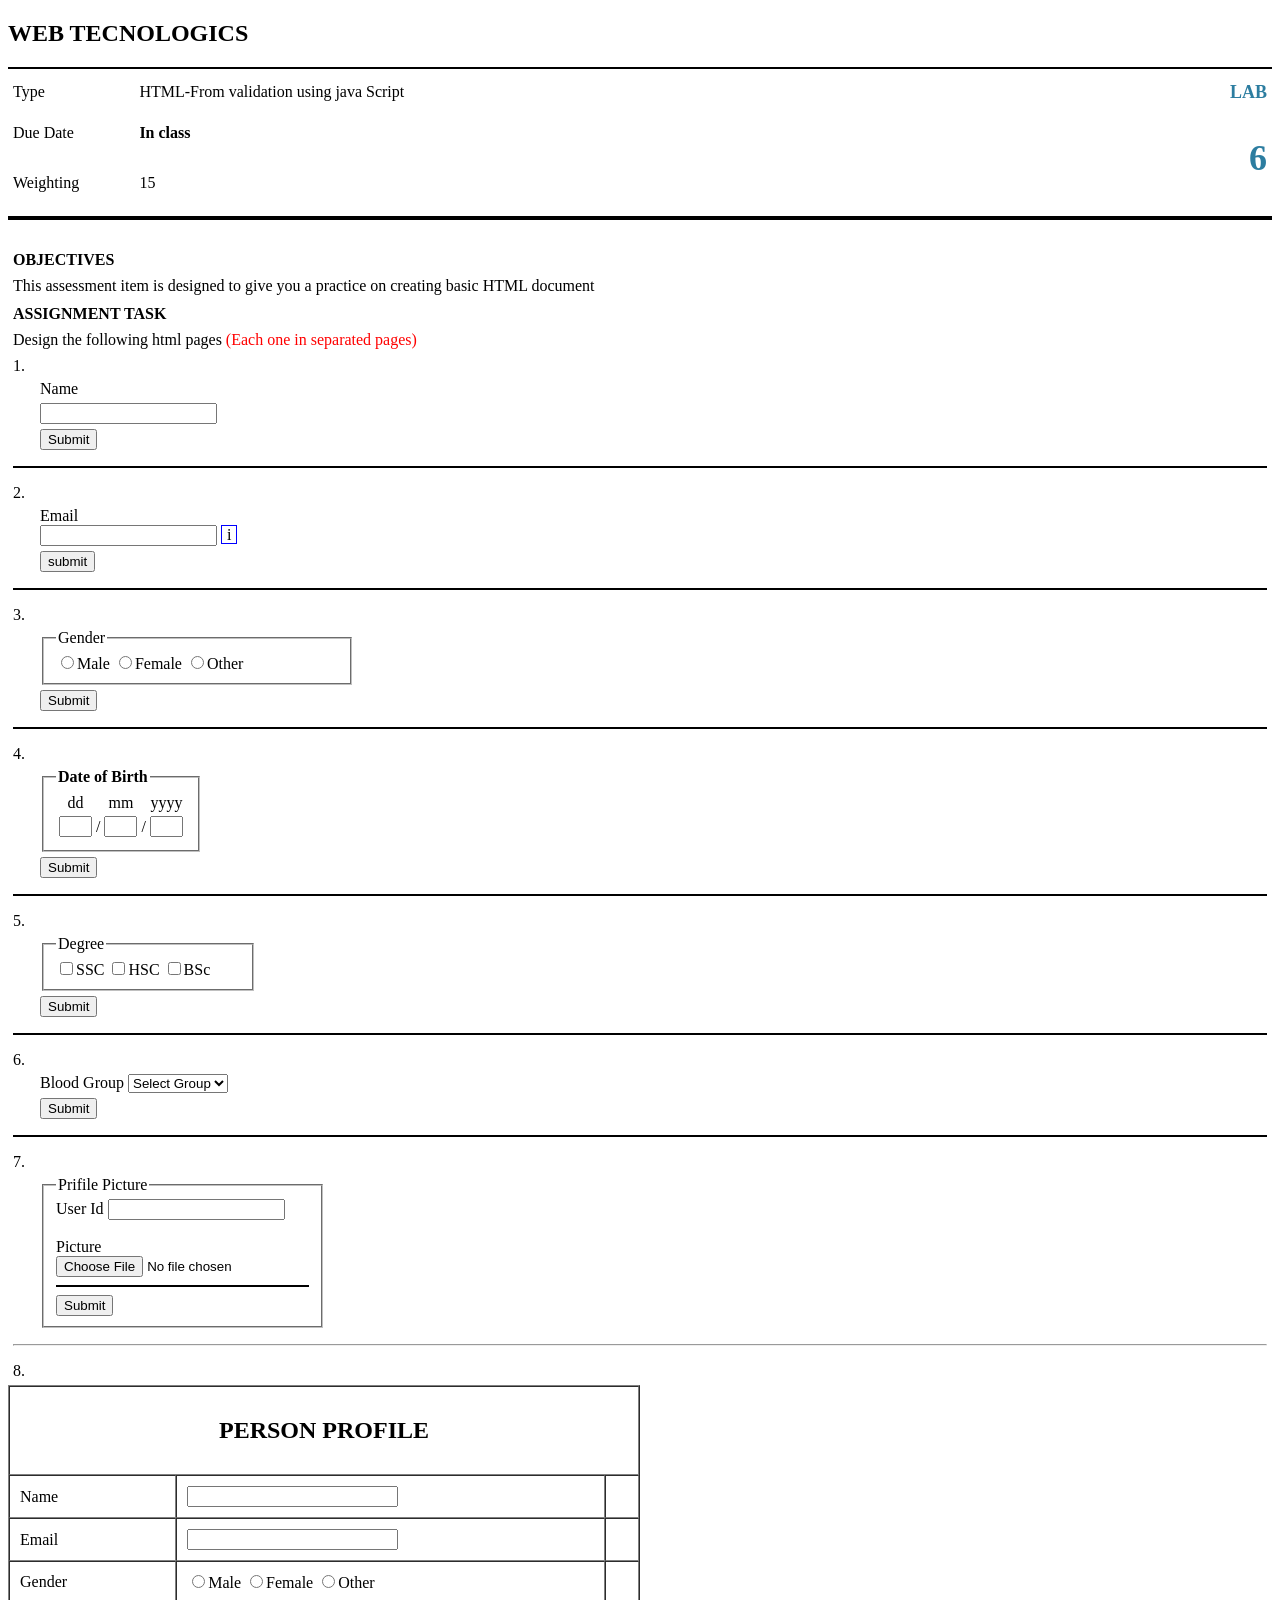
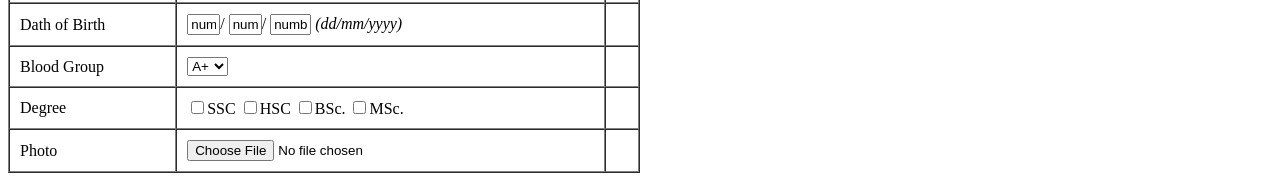
<file: JS/index.html>
<!DOCTYPE html>
<html>

<head>
    <title>This is my first html</title>
</head>

<body>
    <h2>WEB TECNOLOGICS</h2>
    <hr style="border: 1px solid black;">
    <table width="100%" border="0" cellpadding="5" cellspacing="0">
        <tr>
            <td width="10%">Type</td>
            <td>HTML-From validation using java Script</td>
            <td align="right">
                <font size="4" color="2c7da0"><b>LAB</b></font>
            </td>
        </tr>
        <tr>
            <td>Due Date</td>
            <td><b>In class</b></td>
            <td align="right" rowspan="2">
                <font size="4" color="2c7da0"><b>
                        <h1>6</h1>
                    </b></font>
            </td>
        </tr>
        <tr>
            <td>Weighting</td>
            <td>15</td>
        </tr>
    </table>
    <hr style="border: 2px solid black;">
    <br>
    <table width="100%" border="0" cellpadding="3">
        <tr>
            <th align="left">OBJECTIVES</th>
        </tr>
        <tr>
            <td>This assessment item is designed to give you a practice on creating basic HTML document</td>
        </tr>
    </table>
    <table width="100%" border="0" cellpadding="3">
        <tr>
            <th align="left">ASSIGNMENT TASK</th>
        </tr>
        <tr>
            <td>Design the following html pages <font color="red">(Each one in separated pages)</font>
            </td>
        </tr>
        <tr>
            <td>1.</td>
        </tr>
        <tr>
            <td style="padding-left: 30px;padding-top: 0;">Name</td>
        </tr>
        <tr>
            <td style="padding-left: 30px;padding-top: 0;"><input type="text" name="username" value="" placeholder="" id="username"></td>
        </tr>
        <tr>
            <td style="padding-left: 30px;padding-top: 0;"><input type="button" name="Sunmit" value="Submit" id="btn1"></td>
        </tr>
        <tr>
            <td>
                <hr style="border: 01px solid black;">
            </td>
        </tr>

        <tr>
            <td>2.</td>
        </tr>
        <tr>
            <td style="padding-left: 30px;padding-top: 0;">
                <form>
                    <label for="email" id="">Email</label><br>
                    <input type="email" id="usermail" name="email">
                    <span title=" hint: sample@example.com" style="border: 1px solid blue;padding: 0 5px;">i</span>
                    </span>
                </form>
            </td>
        </tr>
        <tr>
            <td style="padding-left: 30px;padding-top: 0;"><input type="button" name="Sunmit" value="submit" id="btnemail"></td>
        </tr>
        <tr>
            <td>
                <hr style="border: 01px solid black;">
            </td>
        </tr>

        <tr>
            <td>3.</td>
        </tr>
        <tr>
            <td style="padding-left: 30px;padding-top: 0;">
                <fieldset style="width:23%;">
                    <legend>Gender</legend>
                    <input type="radio" name="Gender" value="" id="gen1" />Male
                    <input type="radio" name="Gender" value="" id="gen2"/>Female
                    <input type="radio" name="Gender" value="" id="gen3"/>Other
                </fieldset>
            </td>
        </tr>
        <tr>
            <td style="padding-left: 30px;padding-top: 0;"><input type="button" name="Sunmit" value="Submit" id="btngen"></td>
        </tr>
        <tr>
            <td>
                <hr style="border: 01px solid black;">
            </td>
        </tr>

        <tr>
            <td>4.</td>
        </tr>
        <tr>
            <td style="padding-left: 30px;padding-top: 0;">
                <fieldset style="width: 40px;">
                    <legend><b>Date of Birth</b></legend>
                    <table border="0">
                        <tr align="center">
                            <td>dd</td>
                            <td></td>
                            <td>mm</td>
                            <td></td>
                            <td>yyyy</td>
                        </tr>
                        <tr>
                            <td><input type="text" size="2" id="dd"></td>
                            <td>/</td>
                            <td><input type="text" size="2" id="mm"></td>
                            <td>/</td>
                            <td><input type="text" size="2" id="yyyy"></td>
                        </tr>
                    </table>
                </fieldset>
            </td>
        </tr>
        <tr>
            <td style="padding-left: 30px;padding-top: 0;"><input type="button" name="" value="Submit" id="datesubmit"></td>
        </tr>
        <tr>
            <td>
                <hr style="border: 01px solid black;">
            </td>
        </tr>

        <tr>
            <td>5.</td>
        </tr>
        <tr>
            <td style="padding-left: 30px;padding-top: 0;">
                <fieldset style="width:15%;">
                    <legend>Degree</legend>
                    <input type="checkbox" name="degree" value="" />SSC
                    <input type="checkbox" name="degree" value="" />HSC
                    <input type="checkbox" name="degree" value="" />BSc
                </fieldset>
            </td>
        </tr>
        <tr>
            <td style="padding-left: 30px;padding-top: 0;"><input type="button" name="Sunmit" value="Submit" id="btndeg"></td>
        </tr>
        <tr>
            <td>
                <hr style="border: 01px solid black;">
            </td>
        </tr>


        <tr>
            <td>6.</td>
        </tr>
        <tr>
            <td style="padding-left: 30px;padding-top: 0;">Blood Group
                <select name="">
                    <option value="">Select Group</option>
                    <option value="A+" >A+</option>
                    <option value="A-">A-</option>
                    <option value="B+">B+</option>
                    <option value="B-">B-</option>
                    <option value="O+">O+</option>
                    <option value="O-">O-</option>
                </select>
            </td>
        </tr>
        <tr>
            <td style="padding-left: 30px;padding-top: 0;"><input type="button" name="Sunmit" value="Submit" id="btnbldgrp"></td>
        </tr>
        <tr>
            <td>
                <hr style="border: 01px solid black;">
            </td>
        </tr>
        <tr>
            <td>7.</td>
        </tr>
        <tr>
            <td style="padding-left: 30px;padding-top: 0;">
                <fieldset style="width: 20%;">
                    <legend>Prifile Picture</legend>
                    <label for="UserId">User Id</label>
                    <input type="text" id="userid"> <br><br>
                    <label for="picture">Picture</label>
                    <input type="file" id="picture" accept=".jpg, .jpeg, .png">
                    <hr style="border: 01px solid black;">
                    <input type="button" name="Sunmit" value="Submit" id="btn7">

                </fieldset>
            </td>
        </tr>
        <tr>
            <td>
                <hr>
            </td>
        </tr>

        <tr>
            <td>8.</td>
        </tr>
    </table>
    <form>
        <table border="1" cellpadding="10" cellspacing="0" width="50%">
            <tr>
                <th colspan="3" align="center">
                    <h2>PERSON PROFILE</h2>
                </th>
            </tr>
            <tr>
                <td>Name</td>
                <td><input type="text" name="name" style="width: 50%;""></td>
                <td></td>
            </tr>
             <tr>
                <td>Email</td>
                <td><input type=" text" name="email" style="width: 50%;""></td>
                <td></td>
            </tr>
             <tr>
                <td>Gender</td>
                <td>
                    <input type="radio" name="gender" value="male">Male
                    <input type="radio" name="gender" value="female">Female
                    <input type="radio" name="gender" value="other">Other
                </td>
                <td></td>
            </tr>
            <tr>
                <td>Dath of Birth</td>
                <td>
                    <input type="text" name="date" value="number" size="2">/
                    <input type="text" name="month" value="number" size="2">/
                    <input type="text" name="date" value="number" size="3">
                    <i>(dd/mm/yyyy)</i>
                </td>
                <td></td>
            </tr>
            <tr>
                <td>Blood Group</td>
                <td>
                    <select name="Blood Group">
                        <option value="A+">A+</option>
                        <option value="A-">A-</option>
                        <option value="B+">B+</option>
                        <option value="B-">B-</option>
                        <option value="O+">O+</option>
                        <option value="O-">O-</option>
                    </select>
                </td>
                <td></td>
            </tr>
            <tr>
                <td>Degree</td>
                <td>
                    <input type="checkbox" name="Degree">SSC
                    <input type="checkbox" name="Degree">HSC
                    <input type="checkbox" name="Degree">BSc.
                    <input type="checkbox" name="Degree">MSc.
                </td>
                <td></td>
            </tr>
            <tr>
                <td>Photo</td>
                <td>
                    <input type="file" name="Photo">
                </td>
                <td></td>
            </tr>
        </table>
    </form>
    <script src="script.js"></script>
</body>

</html>
</file>
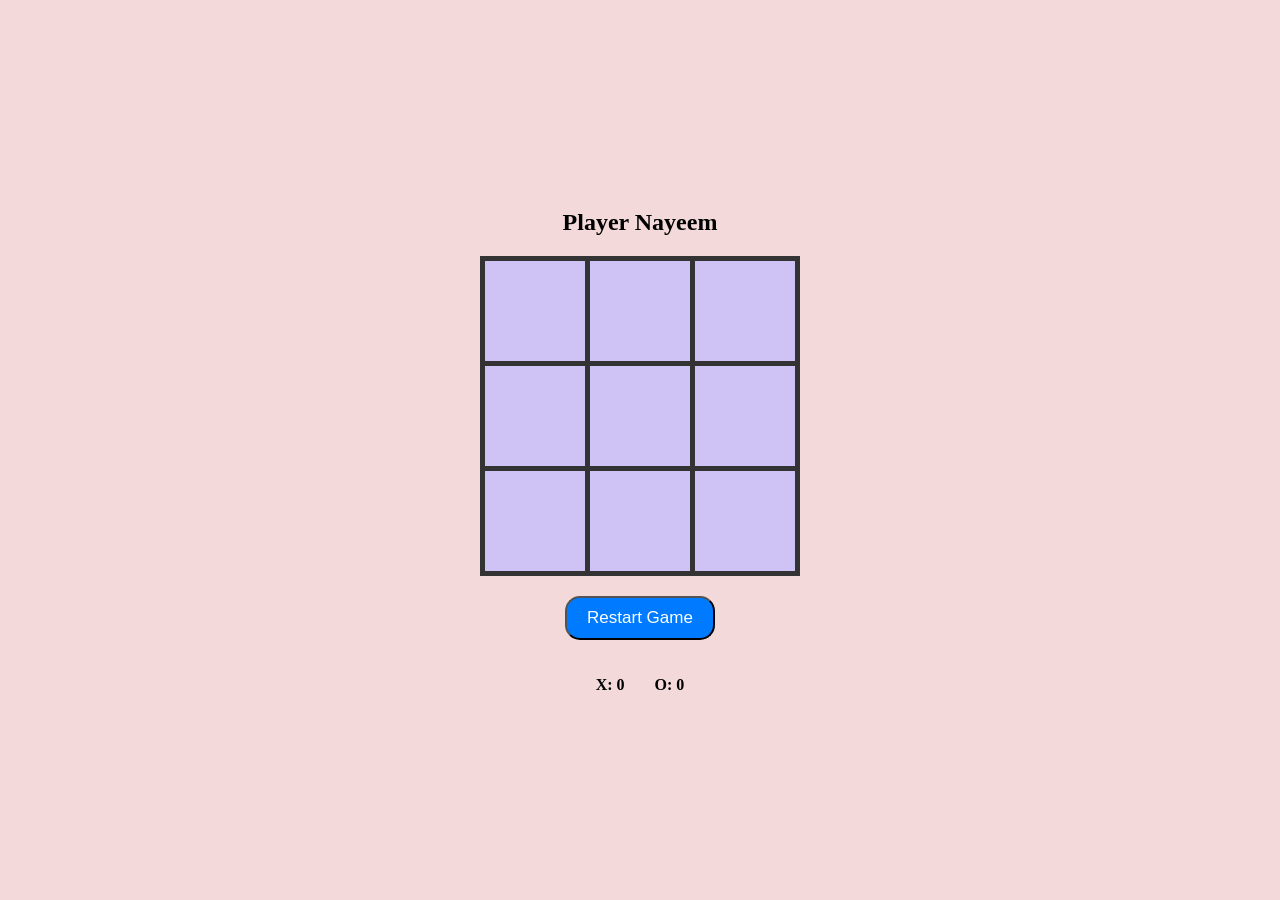
<file: Tic_Tac_Toe/index.html>
<!DOCTYPE html>
<html lang="en">

<head>
    <title>Tic-Tac-Toe</title>
    <link rel="stylesheet" href="style.css">
</head>

<body>
    <div class="game-container">
        <h2 id="status">Player Nayeem</h2>
        <div id="board" class="tic-tac-toe-board">
            <div class="cell" data-index="0"></div>
            <div class="cell" data-index="1"></div>
            <div class="cell" data-index="2"></div>
            <div class="cell" data-index="3"></div>
            <div class="cell" data-index="4"></div>
            <div class="cell" data-index="5"></div>
            <div class="cell" data-index="6"></div>
            <div class="cell" data-index="7"></div>
            <div class="cell" data-index="8"></div>
        </div>

        <button id="reset">Restart Game</button>

        <div class="scoreboard">
            <p>X: <span id="x-wins">0</span></p>
            <p>O: <span id="o-wins">0</span></p>
        </div>

    </div>
    <script src="script.js"></script>
</body>

</html>
</file>
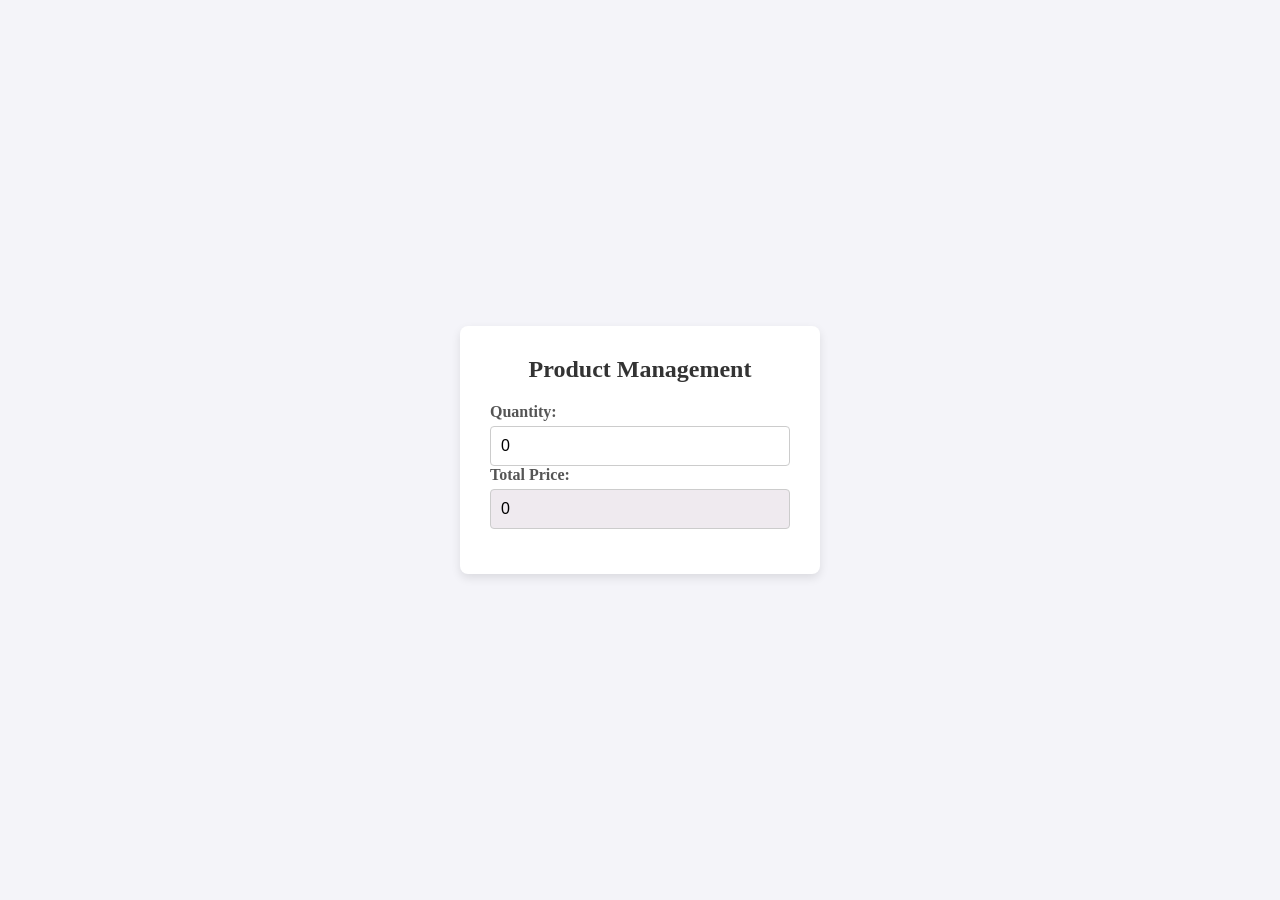
<file:  Product Management/index.html>
<!DOCTYPE html>
<html lang="en">

<head>
    <title>Product Managenment</title>
    <link rel="stylesheet" href="style.css">
</head>

<body>
    <div class="maincontainer">
        <h2>Product Management</h2>

        <div class="form_group">
            <label for="quantity">Quantity:</label>
            <input type="number" id="quantity" value="0" min="0">
        </div>

        <div class="form-group">
            <label for="totalPrice">Total Price:</label>
            <input type="number" id="totalPrice" value="0" readonly>
        </div>
        <script src="script.js"></script>
</body>

</html>
</file>
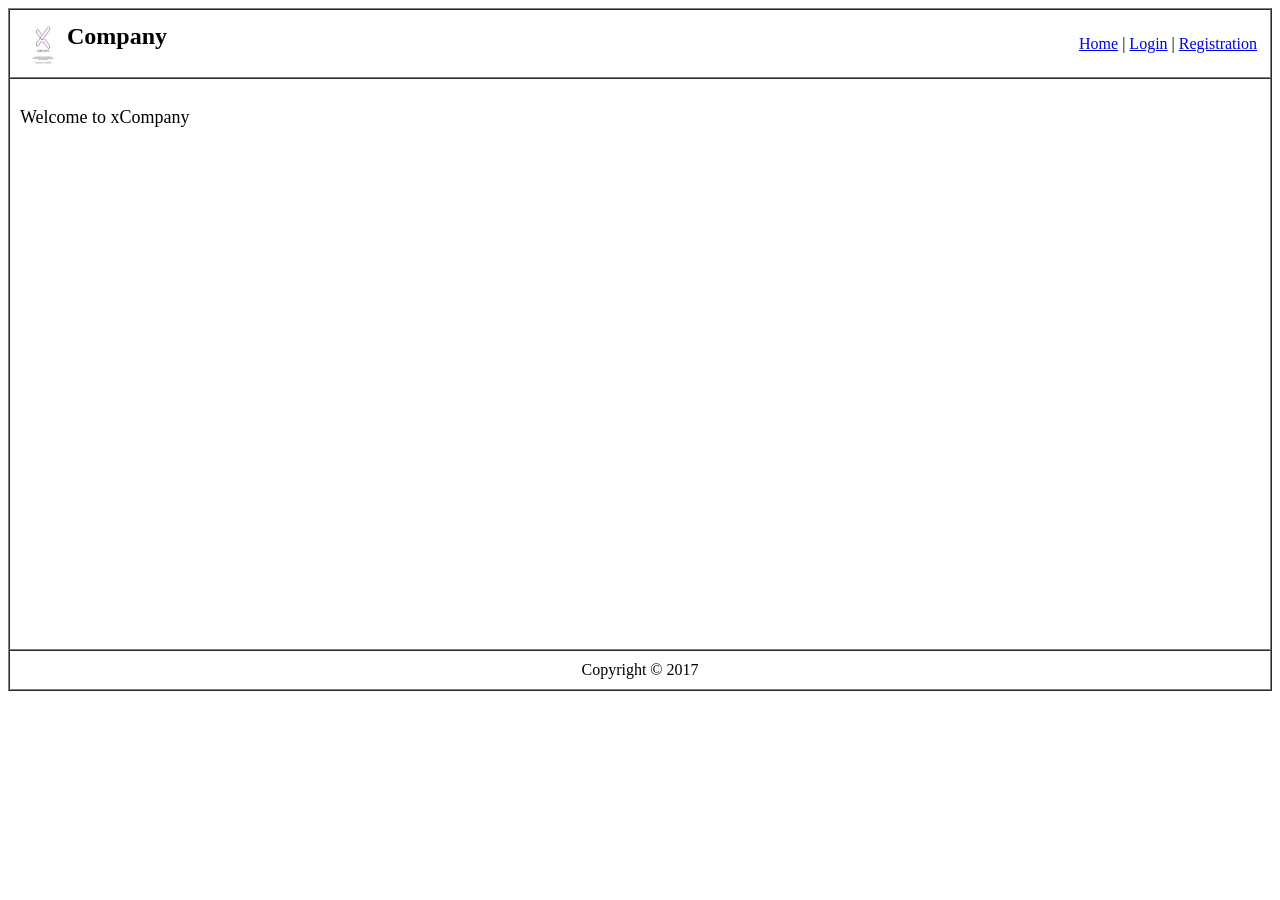
<file: PHP/LAB TASK 2/index.html>
<!DOCTYPE html>
    <html>

    <head>
        <title>Public Home</title>
    </head>

    <body>

        <table border="1" width="100%"  cellspacing="0" cellpadding="10">
            <tr>
                <td>
                    <table width="100%">
                        <tr>
                            <td>
                                <img src="images.webp" alt="X" width="40" height="40" align="middle">
                                <font size="5"><b>Company</b></font>
                            </td>
                            <td align="right">
                                <a href="public_home.php">Home</a> |
                                <a href="login.php">Login</a> |
                                <a href="registration.php">Registration</a>
                            </td>
                        </tr>
                    </table>
                </td>
            </tr>

            <tr>
                <td height="550px" valign="top">
                    <br>
                    <font size="4">Welcome to xCompany</font>
                </td>
            </tr>

            <tr>
                <td align="center">
                    Copyright &copy; 2017
                </td>
            </tr>
        </table>

    </body>

    </html>
</file>
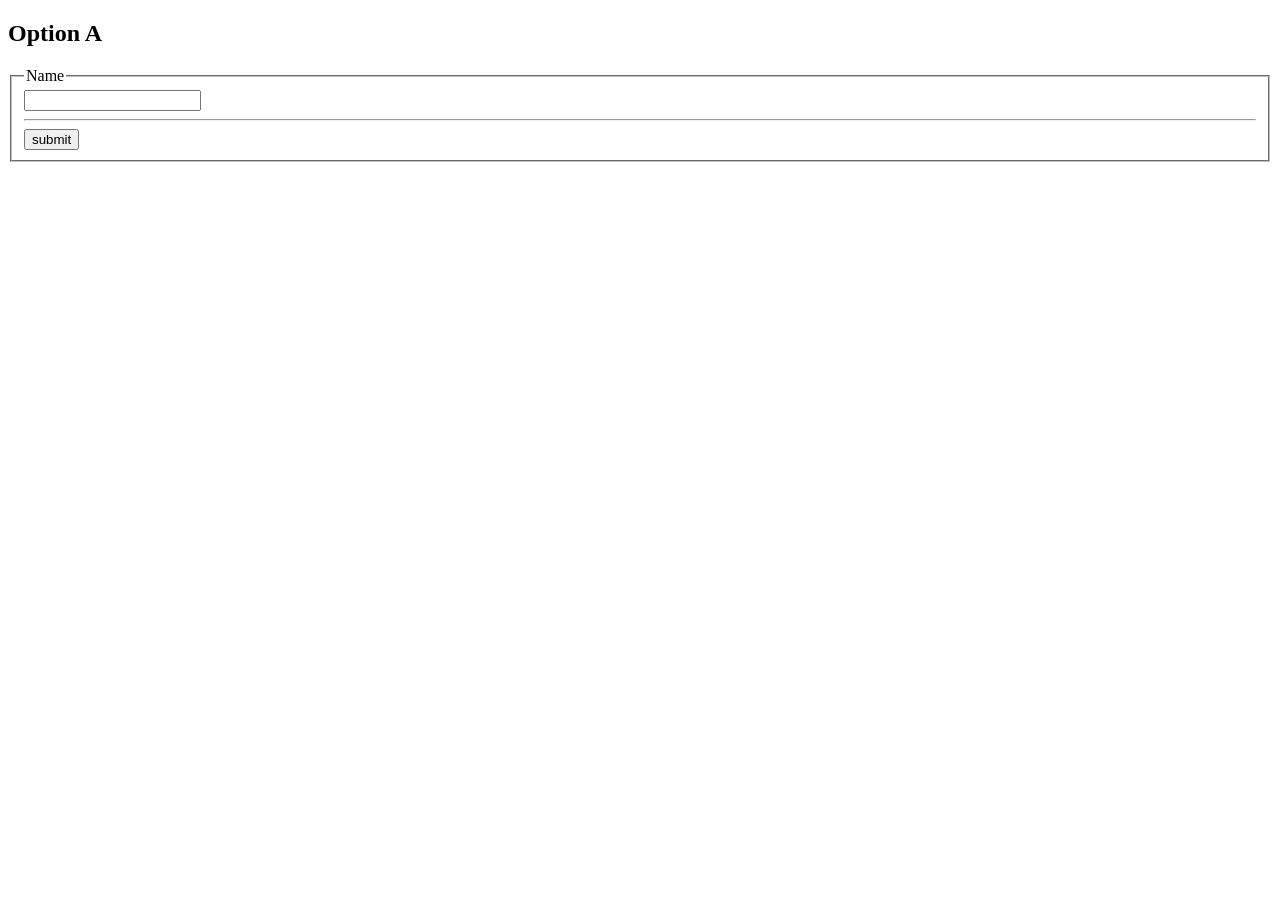
<file: PHP/LAB TASK 1/LAB1_1/index.html>
<!DOCTYPE html>
<html lang="en">

<head>
    <title>Document</title>
</head>

<body>
    <h2>Option A</h2>
    <form method="post" action="handler.php" enctype="multipart/form-data">
        <fieldset>
            <legend>Name</legend>
            <input type="text" name="username" value=""> 
            <hr>
            <input type="submit" name="submit" value="submit">
        </fieldset>
    </form>
</body>

</html>
</file>
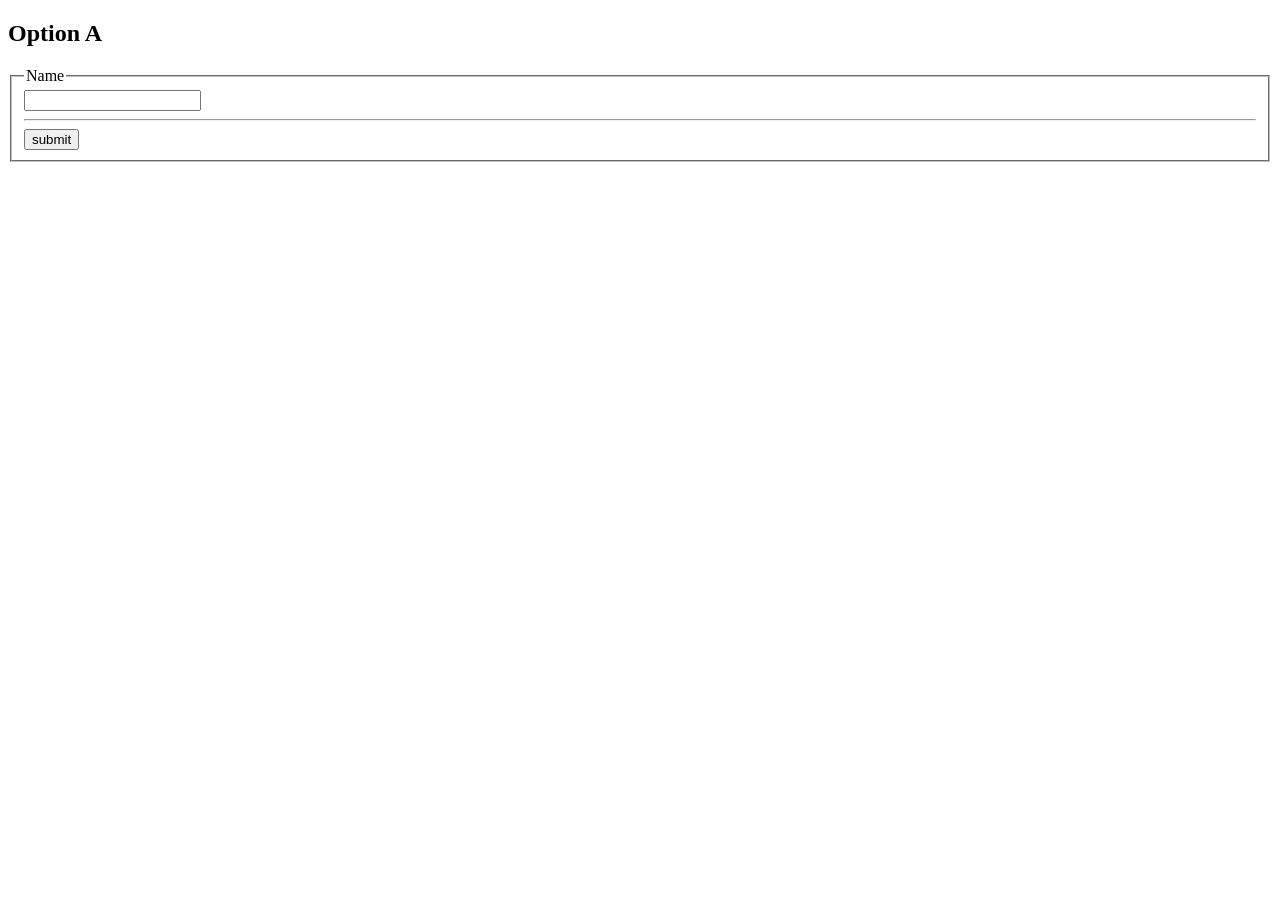
<file: PHP/LAB TASK 1/LAB1_1/TaskA/index.html>
<!DOCTYPE html>
<html lang="en">

<head>
    <title>Current Page</title>
</head>

<body>
    <h2>Option A</h2>
    <form method="post" action="handler.php"> <!--enctype="multipart/form-data"-->
        <fieldset>
            <legend>Name</legend>
            <input type="text" name="username" value=""> 
            <hr>
            <input type="submit" name="submit" value="submit">
        </fieldset>
    </form>
</body>

</html>
</file>
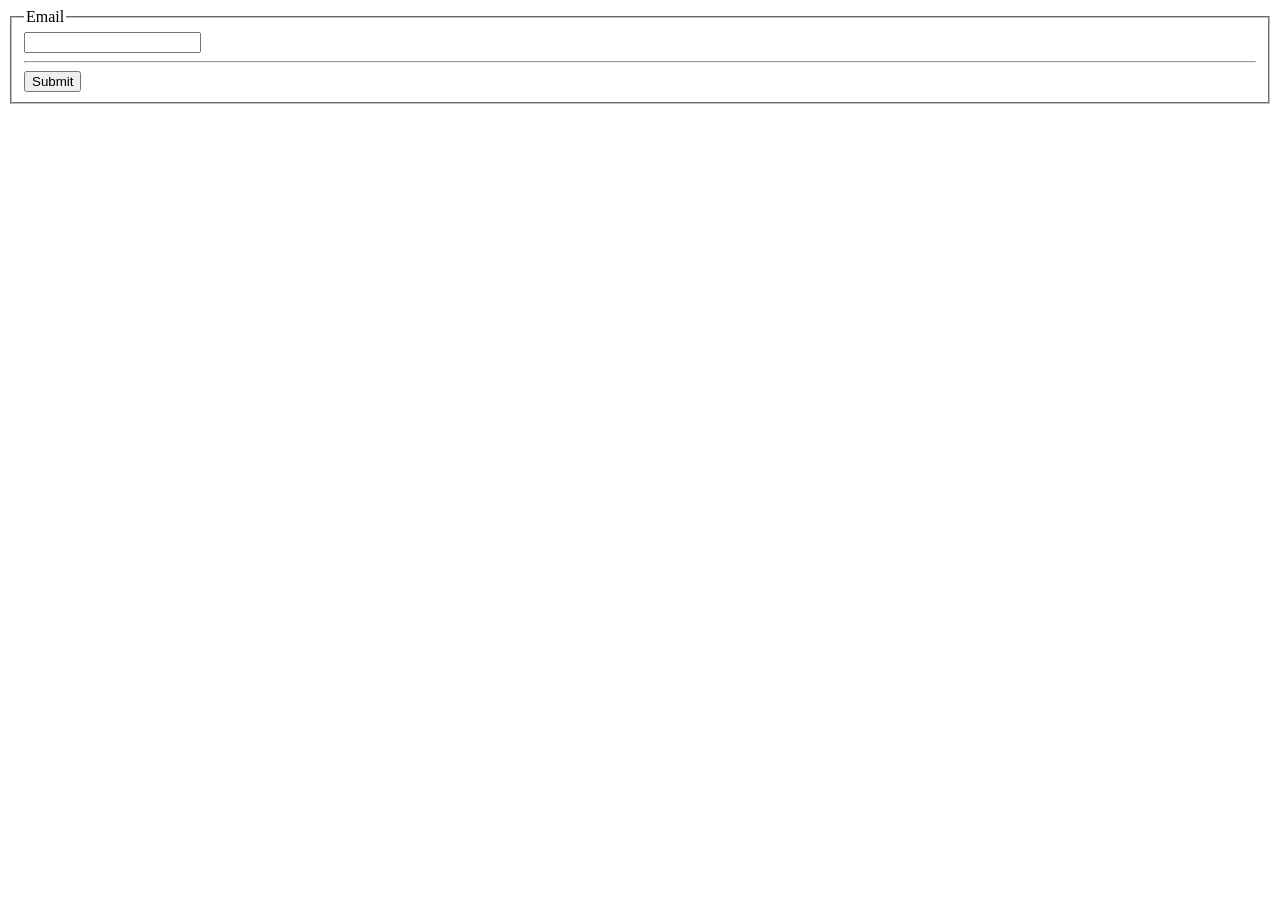
<file: PHP/LAB TASK 1/LAB1_2/TaskA/index.html>
<!DOCTYPE html>

<head>
    <title>Current page</title>
</head>

<body>
    <fieldset>
        <legend>Email</legend>
        <form method="POST" action="handeler.php"> <!--enctype="multipart/form-data-->
            <input type="email" name="email" value=""> <br>
            <hr>
            <input type="submit" name="submit" value="Submit">
        </form>
    </fieldset>
</body>

</html>
</file>
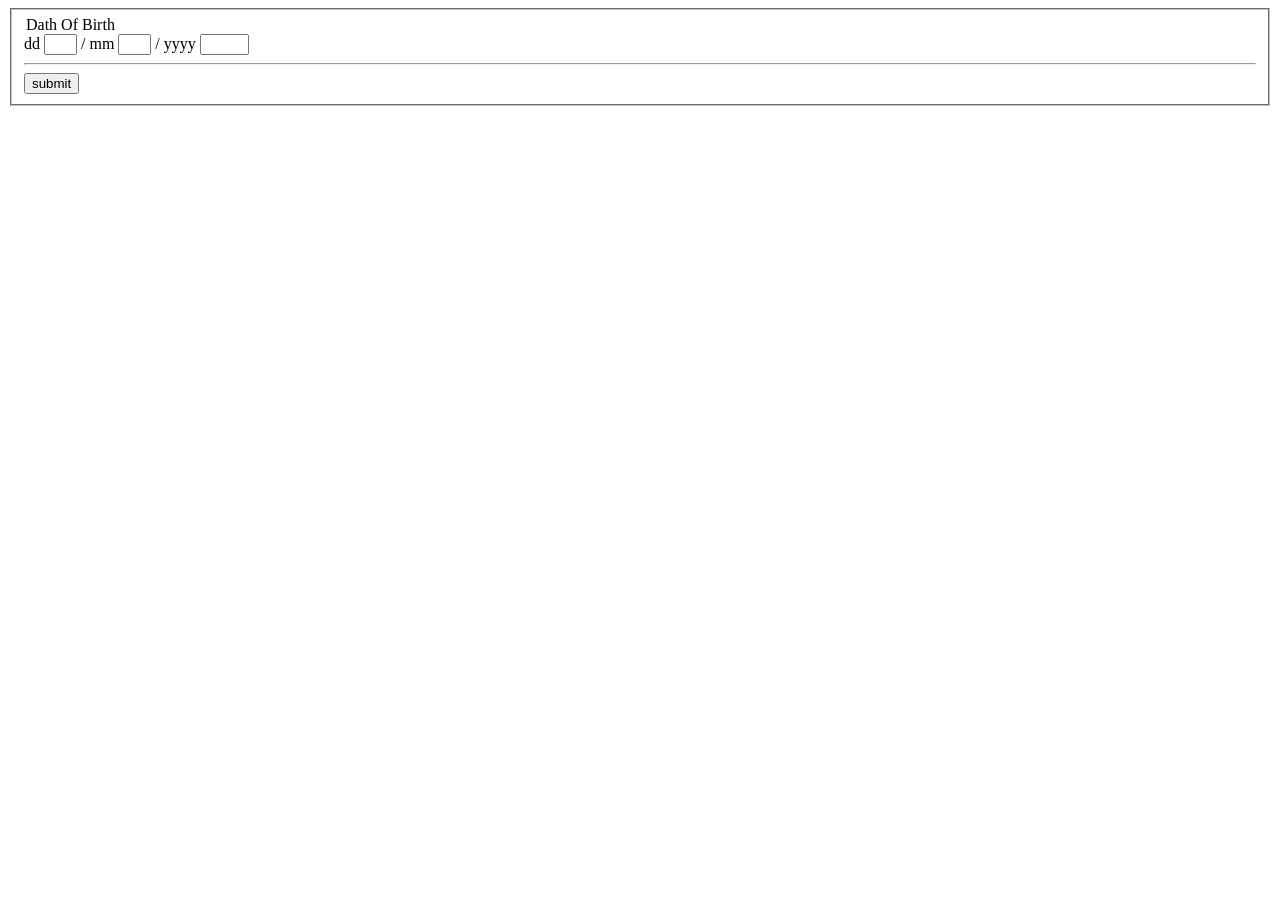
<file: PHP/LAB TASK 1/LAB1_3/TaskA/index.html>
<!DOCTYPE html>
<html lang="en">

<head>
    <meta charset="UTF-8">
    <meta name="viewport" content="width=device-width, initial-scale=1.0">
    <title>Current Page</title>
</head>

<body>
    <fieldset>
        <form method="post" action="handeler.php">
            <legend>Dath Of Birth</legend>
            dd
            <input type="text" name="dd" size="2"> /
            mm
            <input type="text" name="mm" size="2"> /
            yyyy
            <input type="text" name="yyyy" size="4">
            <hr>
            <input type="submit" name="submit" value="submit">
        </form>
    </fieldset>
</body>

</html>
</file>
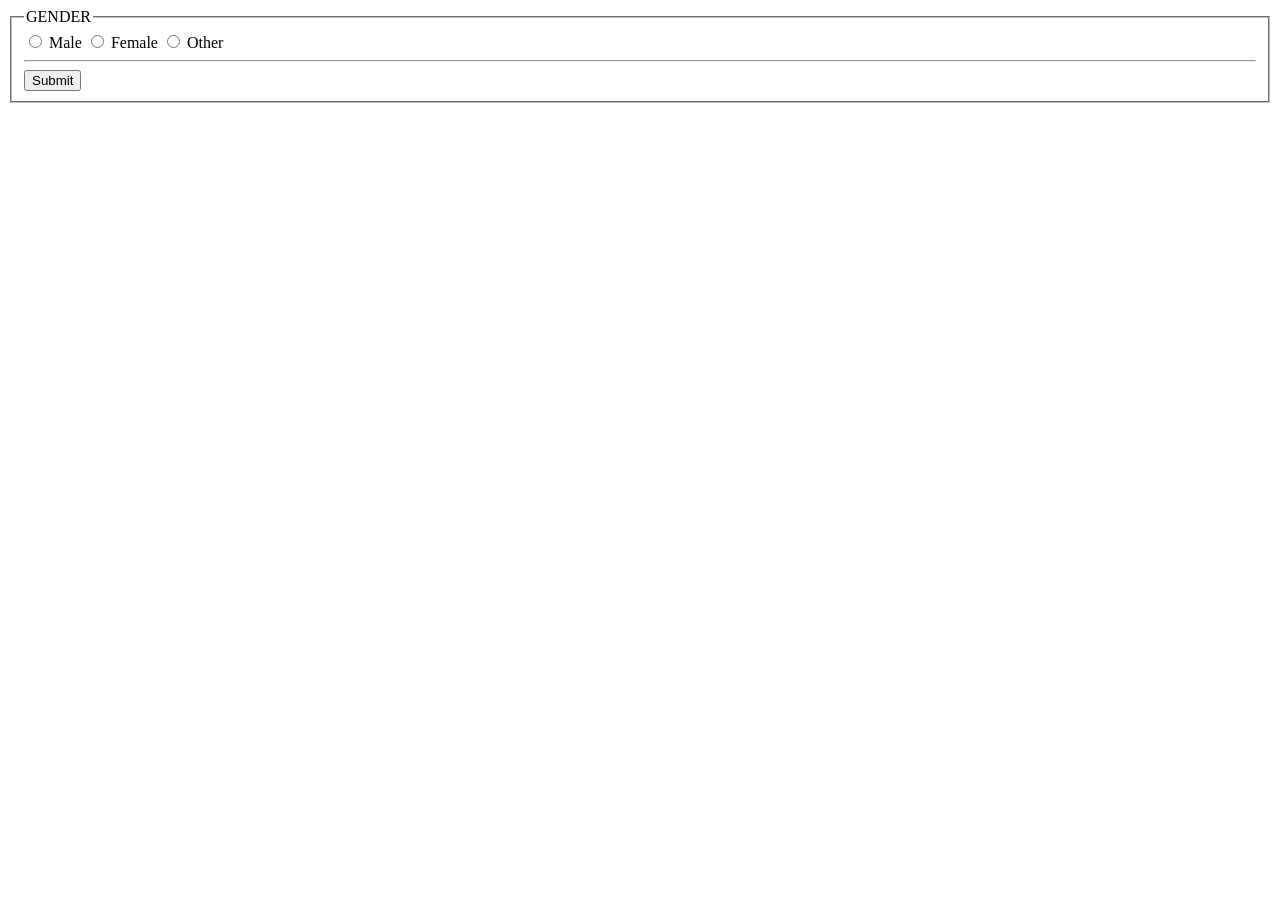
<file: PHP/LAB TASK 1/LAB1_4/TaskA/index.html>
<!DOCTYPE html>
<html lang="en">
<head>
    <title>Current page</title>
</head>
<body>
    <fieldset>
        <legend>GENDER</legend>
        <form method="post" action="handeler.php">
            <input type="radio" name="gender" value="Male"> Male
            <input type="radio" name="gender" value="Female"> Female
            <input type="radio" name="gender" value="Other"> Other
            <hr>
            <input type="submit" name="submit" value="Submit">
        </form>
    </fieldset>
</body>
</html>
</file>
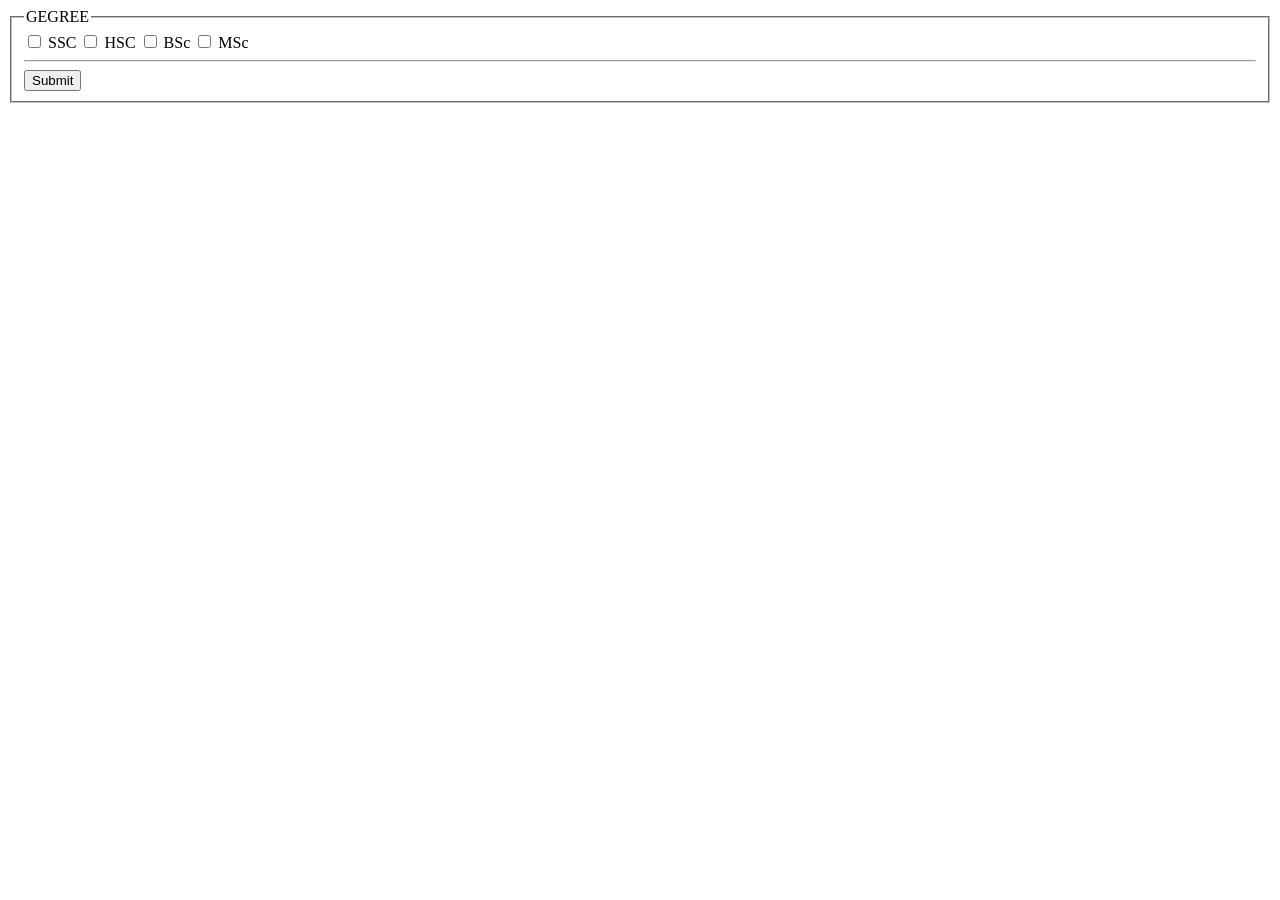
<file: PHP/LAB TASK 1/LAB1_5/TaskA/index.html>
<!DOCTYPE html>
<head>
    <title>Currennt Page</title>
</head>
<body>
    <fieldset>
        <legend>GEGREE</legend>
        <form method="POST" action="handeler.php">
            <input type="checkbox" name="degree[]" value="SSC"> SSC
            <input type="checkbox" name="degree[]" value="HSC"> HSC
            <input type="checkbox" name="degree[]" value="BSC"> BSc
            <input type="checkbox" name="degree[]" value="MSC"> MSc
            <hr>
            <input type="submit" name="submit" value="Submit">
        </form>
    </fieldset>
</body>
</html>
</file>
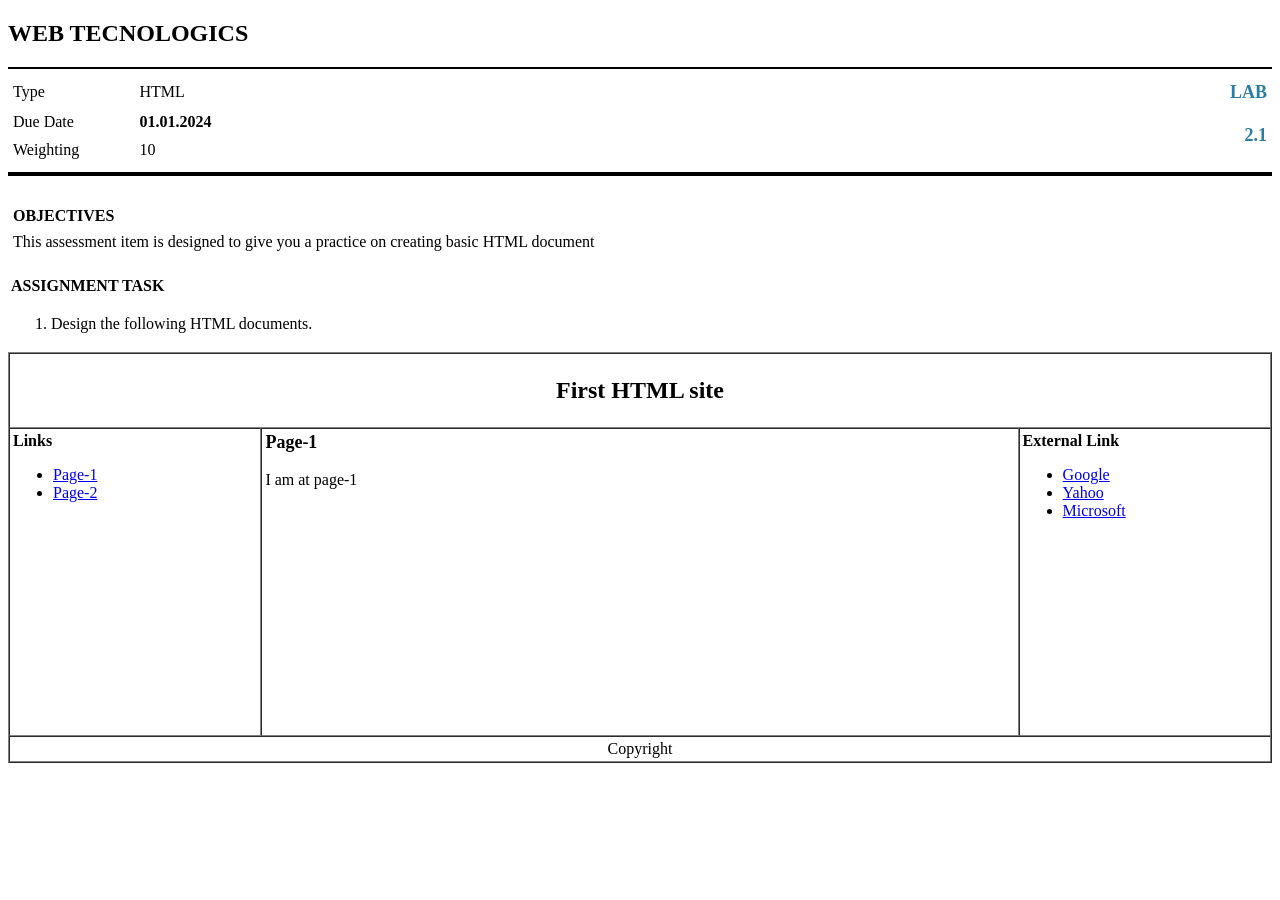
<file: html/Page1.html>
<!DOCTYPE html>
<html>
    <head>
        <title>This is my first html</title>
    </head>
    <body>
       <h2>WEB TECNOLOGICS</h2>
       <hr style="border: 1px solid black;">
       <table width="100%" border="0" cellpadding="5" cellspacing="0">
        <tr>
            <td width="10%">Type</td>
            <td>HTML</td>
            <td align="right">
                <font size="4" color="2c7da0"><b>LAB</b></font>
            </td>
        </tr>
        <tr>
            <td>Due Date</td>
            <td><b>01.01.2024</b></td>
            <td align="right" rowspan="2" > 
                <font size="4" color="2c7da0"><b>2.1</b></font></td>
        </tr>
        <tr>
            <td>Weighting</td>
            <td>10</td>
        </tr>
       </table>
       <hr style="border: 2px solid black;">
       <br>
       <table width="100%" border="0" cellpadding="3">
        <tr>
            <th align="left">OBJECTIVES</th>
        </tr>
        <tr>
            <td>This assessment item is designed to give you a practice on creating basic HTML document</td>
        </tr>
       </table>
       <br>
       <table>
        <tr>
            <th align="left" pad>ASSIGNMENT TASK</th>
        </tr>
        <tr>
            <td>
                <ol type="1">
                    <li>Design the following HTML documents.</li>
                </ol>
            </td>
        </tr>
       </table>
       <table border="1" width="100%" cellpadding="3" cellspacing="0">
        <tr>
            <th colspan="3"><h2>First HTML site</h2></th>
        </tr>
        <tr valign="top">
            <td width="20%" height="300px">
                <b>Links</b>
                <ul type="">
                    <li><font color="blue"><a href="page1.html">Page-1 </a></font></li>
                    <li><font color="blue"><a href="page2.html">Page-2 </a></font></li>
                </ul>
            </td>
            <td width="60%" height="300px"><font size="4">
                <b>Page-1</b></font>
                <br> <br>
                I am at page-1
            </td>
            <td width="20%" height="300px">
                <B>External Link</B>
                <ul type="">
                    <li><font color="blue"><a href="https://www.google.com">Google </a></font></li>
                    <li><font color="blue"><a href="https://www.yahoo.com">Yahoo </a></font></li>
                    <li><font color="blue"><a href="https://www.microsoft.com">Microsoft</a></font></li>
                </ul>
            </td>
        </tr>
        <tr width="100%">
            <td colspan="3" align="center">Copyright</td>
        </tr>
       </table>
    </body>
</html>
</file>
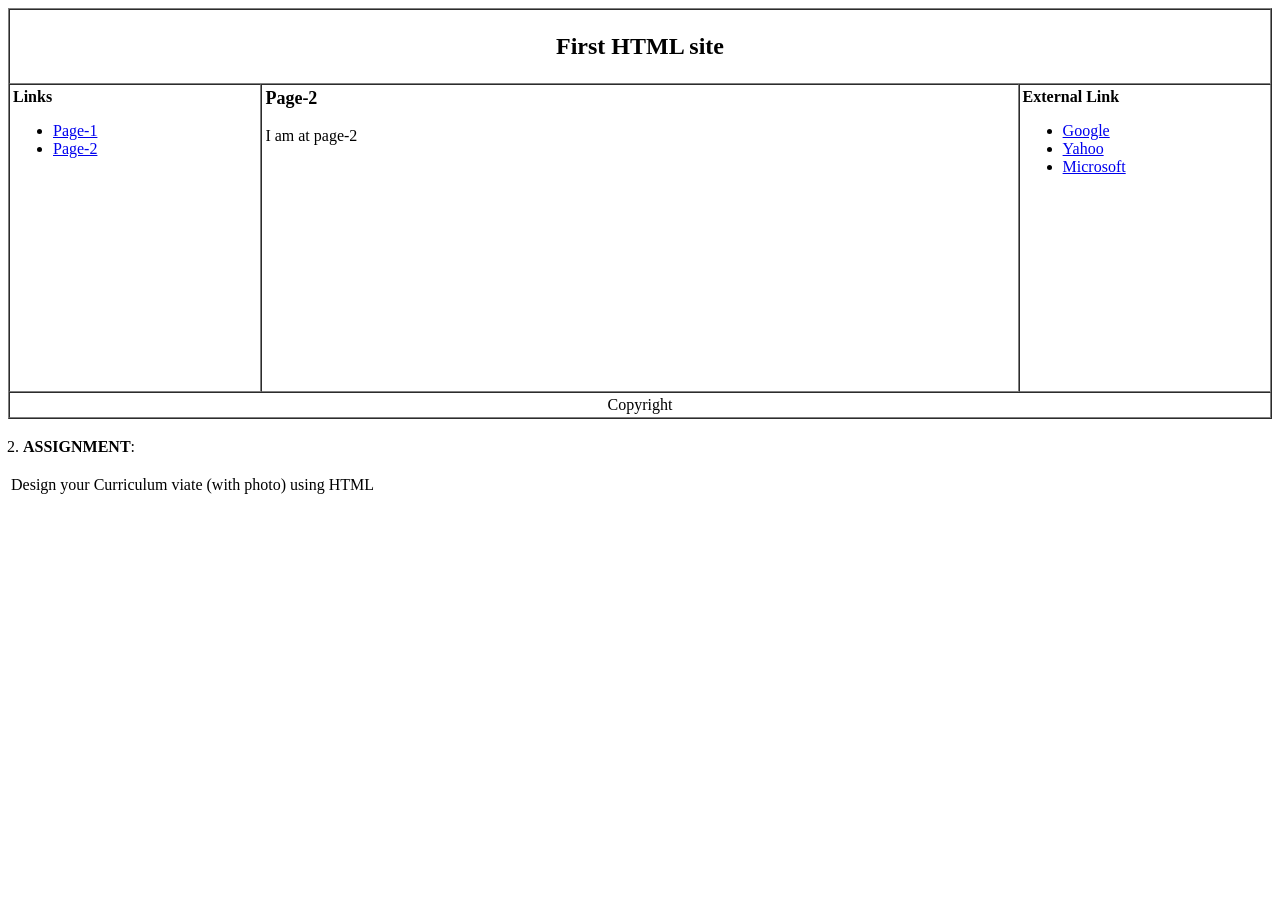
<file: html/page2.html>
<!DOCTYPE html>
<html>
    <head>
        <title>This is my first html</title>
    </head>
    <body>
       <table border="1" width="100%" cellpadding="3" cellspacing="0">
        <tr>
            <th colspan="3"><h2>First HTML site</h2></th>
        </tr>
        <tr valign="top">
            <td width="20%" height="300px">
                <b>Links</b>
                <ul type="">
                    <li><font color="blue"><a href="page1.html">Page-1 </a></font></li>
                    <li><font color="blue"><a href="page2.html">Page-2 </a></font></li>
                </ul>
            </td>
            <td width="60%" height="300px"><font size="4">
                <b>Page-2</b></font>
                <br> <br>
                I am at page-2
            </td>
            <td width="20%" height="300px">
                <B>External Link</B>
                <ul type="">
                    <li><font color="blue"><a href="https://www.google.com">Google </a></font></li>
                    <li><font color="blue"><a href="https://www.yahoo.com">Yahoo </a></font></li>
                    <li><font color="blue"><a href="https://www.microsoft.com">Microsoft</a></font></li>
                </ul>
            </td>
        </tr>
        <tr width="100%">
            <td colspan="3" align="center">Copyright</td>
        </tr>
       </table>
       <table>
        <tr>
            <td>
                <ol start="2" style=" padding-left: 12px;"">
                    <li><b>ASSIGNMENT</b>:</li>
                </ol>
            </td>
        </tr>
        <tr>
            <td>Design your Curriculum viate (with photo) using HTML</td>
        </tr>
       </table>
    </body>
</html>
</file>
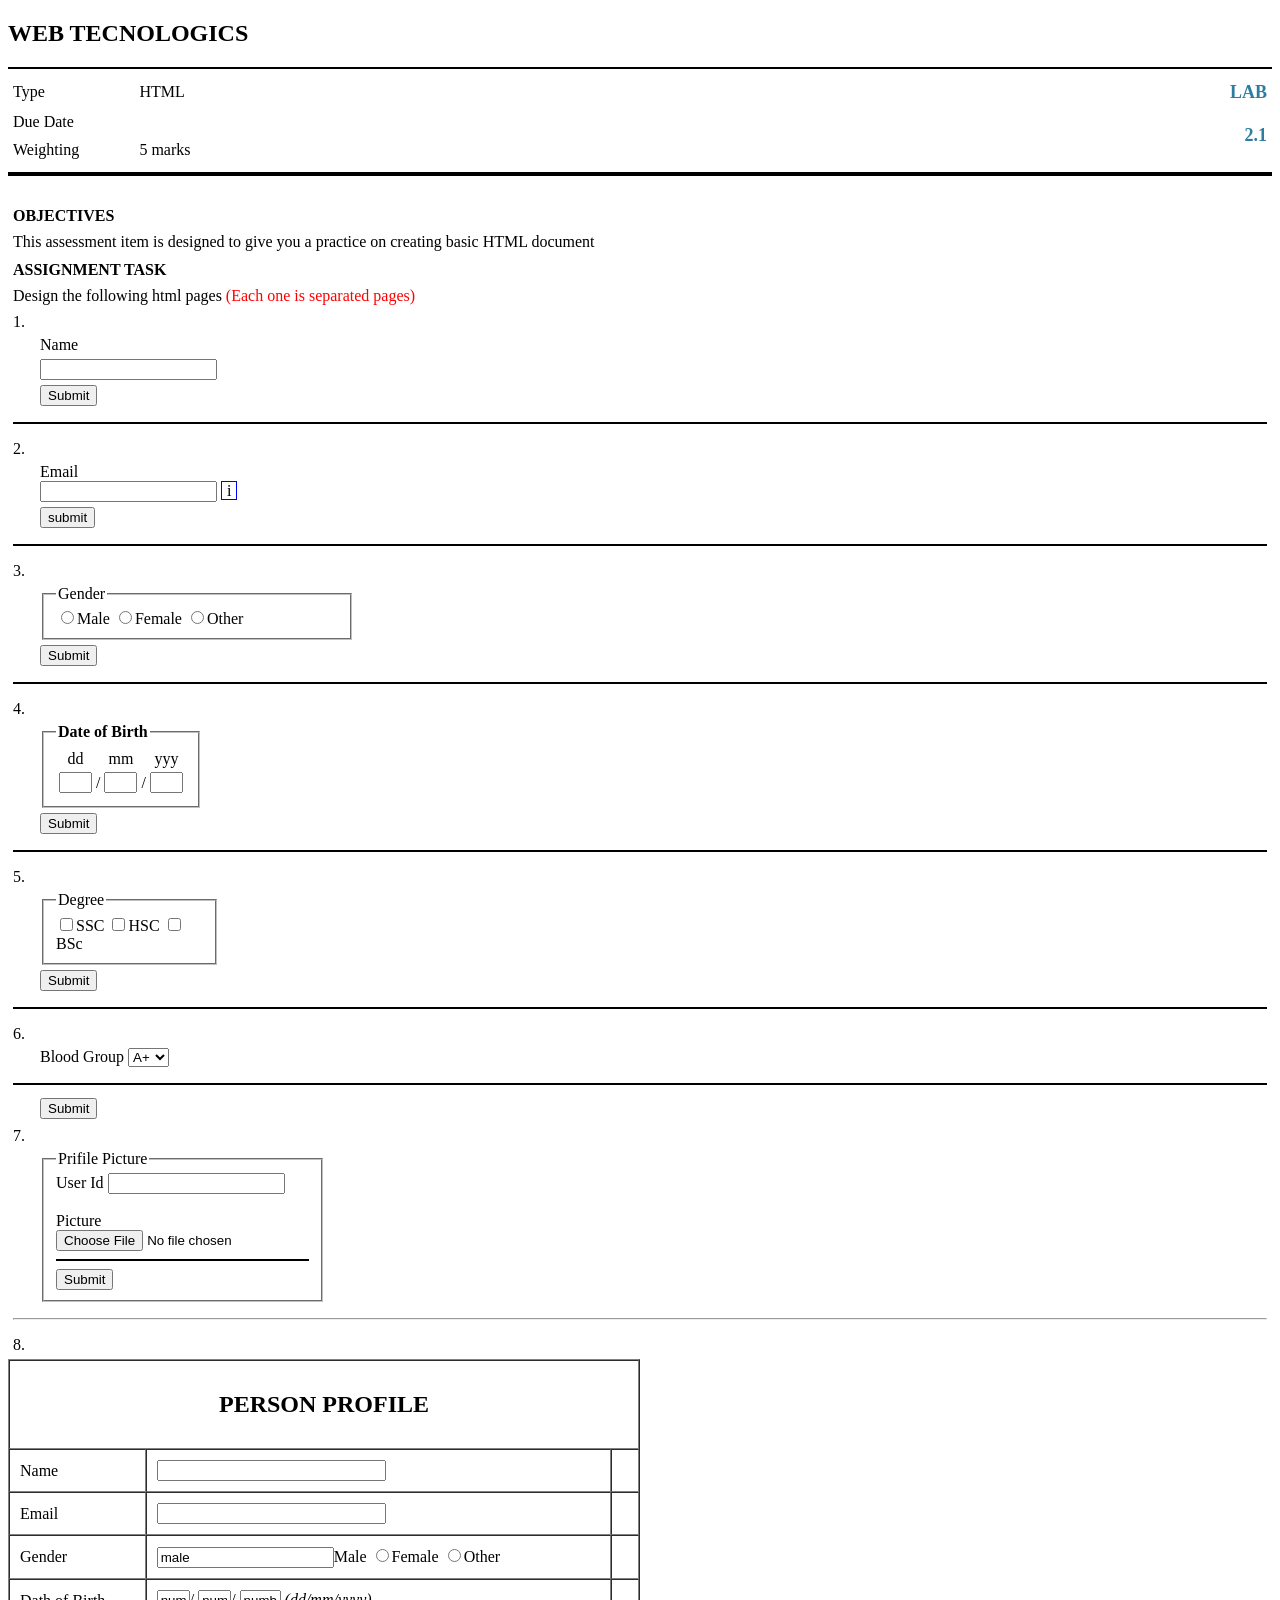
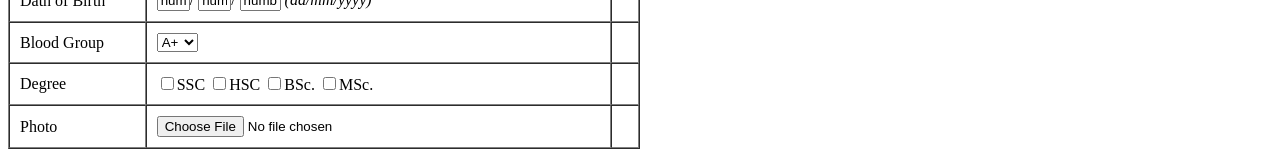
<file: html/Lab2 html/lab2.html>
<!DOCTYPE html>
<html>

<head>
    <title>This is my first html</title>
</head>

<body>
    <h2>WEB TECNOLOGICS</h2>
    <hr style="border: 1px solid black;">
    <table width="100%" border="0" cellpadding="5" cellspacing="0">
        <tr>
            <td width="10%">Type</td>
            <td>HTML</td>
            <td align="right">
                <font size="4" color="2c7da0"><b>LAB</b></font>
            </td>
        </tr>
        <tr>
            <td>Due Date</td>
            <td><b></b></td>
            <td align="right" rowspan="2">
                <font size="4" color="2c7da0"><b>2.1</b></font>
            </td>
        </tr>
        <tr>
            <td>Weighting</td>
            <td>5 marks</td>
        </tr>
    </table>
    <hr style="border: 2px solid black;">
    <br>
    <table width="100%" border="0" cellpadding="3">
        <tr>
            <th align="left">OBJECTIVES</th>
        </tr>
        <tr>
            <td>This assessment item is designed to give you a practice on creating basic HTML document</td>
        </tr>
    </table>
    <table width="100%" border="0" cellpadding="3">
        <tr>
            <th align="left">ASSIGNMENT TASK</th>
        </tr>
        <tr>
            <td>Design the following html pages <font color="red">(Each one is separated pages)</font>
            </td>
        </tr>
        <tr>
            <td>1.</td>
        </tr>
        <tr>
            <td style="padding-left: 30px;padding-top: 0;">Name</td>
        </tr>
        <tr>
            <td style="padding-left: 30px;padding-top: 0;"><input type="text" name="username" value="" placeholder=""
                    </td>
        </tr>
        <tr>
            <td style="padding-left: 30px;padding-top: 0;"><input type="button" name="Sunmit" value="Submit"></td>
        </tr>
        <tr>
            <td>
                <hr style="border: 01px solid black;">
            </td>
        </tr>

        <tr>
            <td>2.</td>
        </tr>
        <tr>
            <td style="padding-left: 30px;padding-top: 0;">
                <form>
                    <label for="email" id="email">Email</label><br>
                    <input type="email" id="email" name="email"">
                    <span title=" hint: sample@example.com" style="border: 1px solid blue;padding: 0 5px;">i</span>
                    </span>
                </form>
            </td>
        </tr>
        <tr>
            <td style="padding-left: 30px;padding-top: 0;"><input type="button" name="Sunmit" value="submit"></td>
        </tr>
        <tr>
            <td>
                <hr style="border: 01px solid black;">
            </td>
        </tr>

        <tr>
            <td>3.</td>
        </tr>
        <tr>
            <td style="padding-left: 30px;padding-top: 0;">
                <fieldset style="width:23%;">
                    <legend>Gender</legend>
                    <input type="radio" name="Gender" value="" />Male
                    <input type="radio" name="Gender" value="" />Female
                    <input type="radio" name="Gender" value="" />Other
                </fieldset>
            </td>
        </tr>
        <tr>
            <td style="padding-left: 30px;padding-top: 0;"><input type="button" name="Sunmit" value="Submit"></td>
        </tr>
        <tr>
            <td>
                <hr style="border: 01px solid black;">
            </td>
        </tr>

        <tr>
            <td>4.</td>
        </tr>
        <tr>
            <td style="padding-left: 30px;padding-top: 0;">
                <fieldset style="width: 40px;">
                    <legend><b>Date of Birth</b></legend>
                    <table border="0">
                        <tr align="center">
                            <td>dd</td>
                            <td></td>
                            <td>mm</td>
                            <td></td>
                            <td>yyy</td>
                        </tr>
                        <tr>
                            <td><input type="text" size="2"></td>
                            <td>/</td>
                            <td><input type="text" size="2"></td>
                            <td>/</td>
                            <td><input type="text" size="2"></td>
                        </tr>
                    </table>
                </fieldset>
            </td>
        </tr>
        <tr>
            <td style="padding-left: 30px;padding-top: 0;"><input type="button" name="" value="Submit"></td>
        </tr>
        <tr>
            <td>
                <hr style="border: 01px solid black;">
            </td>
        </tr>

        <tr>
            <td>5.</td>
        </tr>
        <tr>
            <td style="padding-left: 30px;padding-top: 0;">
                <fieldset style="width:12%;">
                    <legend>Degree</legend>
                    <input type="checkbox" name="Gender" value="" />SSC
                    <input type="checkbox" name="Gender" value="" />HSC
                    <input type="checkbox" name="Gender" value="" />BSc
                </fieldset>
            </td>
        </tr>
        <tr>
            <td style="padding-left: 30px;padding-top: 0;"><input type="button" name="Sunmit" value="Submit"></td>
        </tr>
        <tr>
            <td>
                <hr style="border: 01px solid black;">
            </td>
        </tr>


        <tr>
            <td>6.</td>
        </tr>
        <tr>
            <td style="padding-left: 30px;padding-top: 0;">Blood Group
                <select name="">
                    <option value="A+">A+</option>
                    <option value="A-">A-</option>
                    <option value="B+">B+</option>
                    <option value="B-">B-</option>
                    <option value="O+">O+</option>
                    <option value="O-">O-</option>
                </select>
            </td>
        </tr>
        <tr>
            <td>
                <hr style="border: 01px solid black;">
            </td>
        </tr>
        <tr>
            <td style="padding-left: 30px;padding-top: 0;"><input type="button" name="Sunmit" value="Submit"></td>
        </tr>
        <tr>
            <td>7.</td>
        </tr>
        <tr>
            <td style="padding-left: 30px;padding-top: 0;">
                <fieldset style="width: 20%;">
                    <legend>Prifile Picture</legend>
                    <label for="UserId" id="userid">User Id</label>
                    <input type="text"> <br><br>
                    <label for="picture" id="picture">Picture</label>
                    <input type="file">
                    <hr style="border: 01px solid black;">
                    <input type="button" name="Sunmit" value="Submit">

                </fieldset>
            </td>
        </tr>
        <tr>
            <td>
                <hr>
            </td>
        </tr>

        <tr>
            <td>8.</td>
        </tr>
    </table>
    <form>
        <table border="1" cellpadding="10" cellspacing="0" width="50%">
            <tr>
                <th colspan="3" align="center">
                    <h2>PERSON PROFILE</h2>
                </th>
            </tr>
            <tr>
                <td>Name</td>
                <td><input type="text" name="name" style="width: 50%;""></td>
                <td></td>
            </tr>
             <tr>
                <td>Email</td>
                <td><input type=" text" name="email" style="width: 50%;""></td>
                <td></td>
            </tr>
             <tr>
                <td>Gender</td>
                <td>
                    <input type=" radio" name="gender" value="male">Male
                    <input type="radio" name="gender" value="female">Female
                    <input type="radio" name="gender" value="other">Other
                </td>
                <td></td>
            </tr>
            <tr>
                <td>Dath of Birth</td>
                <td>
                    <input type="text" name="date" value="number" size="2">/
                    <input type="text" name="month" value="number" size="2">/
                    <input type="text" name="date" value="number" size="3">
                    <i>(dd/mm/yyyy)</i>
                </td>
                <td></td>
            </tr>
            <tr>
                <td>Blood Group</td>
                <td>
                    <select name="Blood Group">
                        <option value="A+">A+</option>
                        <option value="A-">A-</option>
                        <option value="B+">B+</option>
                        <option value="B-">B-</option>
                        <option value="O+">O+</option>
                        <option value="O-">O-</option>
                    </select>
                </td>
                <td></td>
            </tr>
            <tr>
                <td>Degree</td>
                <td>
                    <input type="checkbox" name="Degree">SSC
                    <input type="checkbox" name="Degree">HSC
                    <input type="checkbox" name="Degree">BSc.
                    <input type="checkbox" name="Degree">MSc.
                </td>
                <td></td>
            </tr>
            <tr>
                <td>Photo</td>
                <td>
                    <input type="file" name="Photo">
                </td>
                <td></td>
            </tr>
        </table>
    </form>
</body>

</html>
</file>
<file: Tic_Tac_Toe/style.css>
body {
    display: flex;
    justify-content: center;
    align-items: center;
    height: 100vh;
    margin: 0;
    background-color: #f3d9d9;
}

.game-container {
    text-align: center;
}

#board {
    display: grid;
    grid-template-columns: repeat(3,100px);
    grid-template-rows: repeat(3, 100px);
    gap: 5px;
    background-color: #333;
    padding: 5px;
    border-radius: 0px;
    margin: 20px;
}

.cell {
    width: 100px;
    height: 100px;
    background-color: #cfc2f5;
    display: flex;
    justify-content: center;
    align-items: center;
    font-weight: bold;
    cursor:progress;
    transition: background 0.5s;
}

.cell:hover {
    background-color: #ffffff;
}

#reset {
    padding: 10px 20px;
    font-size:17px;
    cursor: pointer;
    background-color: #007bff;
    color: white;
    border-radius: 15px;
    transition: background 0.2s;
}

#reset:hover {
    background-color: #00b34e;
}

.scoreboard {
    display: flex;
    justify-content: center;
    gap: 30px;
    margin-top: 20px;
    font-weight: bold;
}
</file>
<file:  Product Management/style.css>
body {
    background-color: #f4f4f9;
    display: flex;
    justify-content: center;
    align-items: center;
    height: 100vh;
    margin: 0;
    padding: 0;
}

.maincontainer {
    background-color: #ffffff;
    padding: 30px;
    border-radius: 8px;
    box-shadow: 0 4px 10px rgba(0, 0, 0, 0.1);
    width: 300px;
}

h2 {
    text-align: center;
    margin-top: 0;
    color: #333;
}

.form-group {
    margin-bottom: 15px;
}

label {
    display: block;
    margin-bottom: 5px;
    font-weight: bold;
    color: #555;
}

input {
    width: 100%;
    padding: 10px;
    box-sizing: border-box;
    border: 1px solid #ccc;
    border-radius: 4px;
    font-size: 16px;
}

input[readonly] {
    background-color: #efeaef;
    color: #000000;
    //cursor: not-allowed;
    outline: none;
}
</file>
